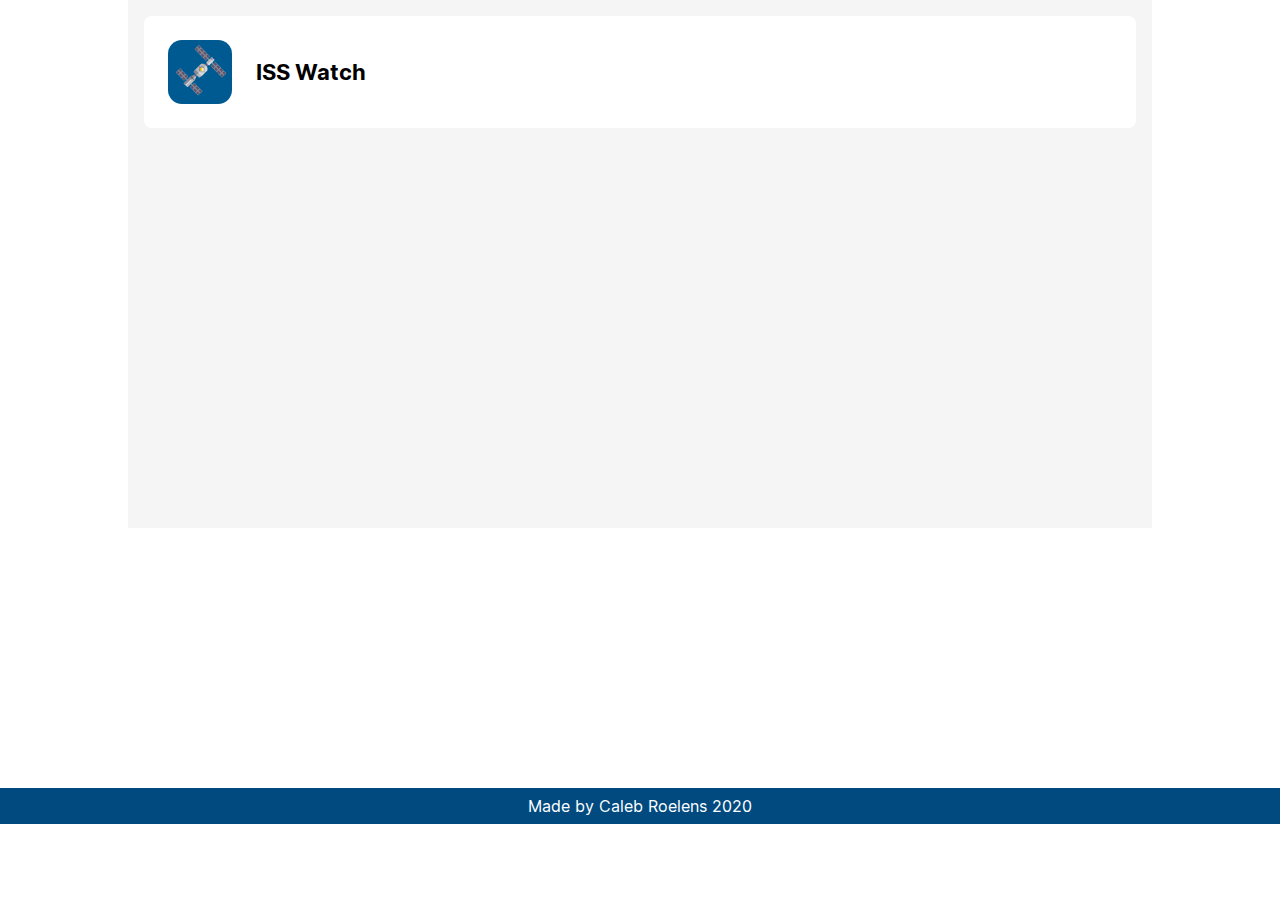
<file: index.html>
<!DOCTYPE html>
<html lang="en">
<head>
    <meta charset="UTF-8">
    <title>Home</title>
    <link rel="stylesheet" href="style/screen_index.css">
    <meta name="viewport" content="width=device-width, initial-scale=1">
    <script src="javascript/overview.js"></script>
    <link rel="apple-touch-icon" sizes="180x180" href="https://calebroelenshowest.github.io/iss/favicons/apple-touch-icon.png">
    <link rel="icon" type="image/png" sizes="32x32" href="https://calebroelenshowest.github.io/iss/favicons/favicon-32x32.png">
    <link rel="icon" type="image/png" sizes="16x16" href="https://calebroelenshowest.github.io/iss/favicons/favicon-16x16.png">
    <link rel="manifest" href="https://calebroelenshowest.github.io/iss/favicons/site.webmanifest">
    <link rel="mask-icon" href="https://calebroelenshowest.github.io/iss/favicons/safari-pinned-tab.svg" color="#4d61ab">
    <link rel="shortcut icon" href="https://calebroelenshowest.github.io/iss/favicons/favicon.ico">
    <meta name="msapplication-TileColor" content="#2d89ef">
    <meta name="msapplication-config" content="https://calebroelenshowest.github.io/iss/favicons/browserconfig.xml">
    <meta name="theme-color" content="#ffffff">
</head>
<body>
<div class="c-content">
    <div class="c-content__grid">
        <div class="c-section c-content__grid-item1">
            <div class="c-app-logo c-content__innergrid-item1">
                <img class="c-app-logo__image" src="images/Icon.png" alt="app-logo">
                <span class="c-app-logo__text">ISS Watch</span>
            </div>
            <div class="c-content-text c-content__innergrid-item2">
                <h1 class="c-h1-text u-text-bold">Watch the ISS</h1>
                <p class="c-paragraph u-text-light">Using ISS Watch, you can find out where the International Space Station is now. Compare your location to the location of the ISS and find out now
                    if you could see it from where you are.</p>
                <p class="c-paragraph">The ISS can be seen from more than 90% of the populated area's on earth. It goes around earth multiple times a day. When the ISS passes, it looks like a fast (28k/km an hour) object going through the sky.</p>
            </div>
            <div class="c-content-images c-content__innergrid-item3">
                <img class="c-content-image" alt="ISS" src="images/ISS%20mockup.png">
            </div>
        </div>
        <div class="c-section c-content__grid-item2">
            <div class="c-section__grid">
                <div class="c-section__grid-item">
                    <div class="c-section__grid-item__header">
                        <svg class="c-section__grid-item__header-icon" xmlns="http://www.w3.org/2000/svg" viewBox="0 0 24 24" fill="black" width="18px" height="18px"><path d="M0 0h24v24H0z" fill="none"/><path d="M12 8c-2.21 0-4 1.79-4 4s1.79 4 4 4 4-1.79 4-4-1.79-4-4-4zm8.94 3c-.46-4.17-3.77-7.48-7.94-7.94V1h-2v2.06C6.83 3.52 3.52 6.83 3.06 11H1v2h2.06c.46 4.17 3.77 7.48 7.94 7.94V23h2v-2.06c4.17-.46 7.48-3.77 7.94-7.94H23v-2h-2.06zM12 19c-3.87 0-7-3.13-7-7s3.13-7 7-7 7 3.13 7 7-3.13 7-7 7z"/></svg>
                        <span class="c-section__grid-item__header-text">Locate</span>
                    </div>
                    <div class="c-section__grid-item__content">
                        <p class="c-paragraph">Locate where the ISS is, live updated.</p>
                    </div>
                </div>
                <div class="c-section__grid-item">
                    <div class="c-section__grid-item__header">
                        <svg class="c-section__grid-item__header-icon" xmlns="http://www.w3.org/2000/svg" enable-background="new 0 0 24 24" viewBox="0 0 24 24" fill="black" width="18px" height="18px"><g><rect fill="none" height="24" width="24" x="0"/></g><g><g><g><path d="M9.01,14H2v2h7.01v3L13,15l-3.99-4V14z M14.99,13v-3H22V8h-7.01V5L11,9L14.99,13z"/></g></g></g></svg>
                        <span class="c-section__grid-item__header-text">Compare</span>
                    </div>
                    <div class="c-section__grid-item__content">
                        <p class="c-paragraph">Compare your own location with where the ISS is. How far is the ISS away?</p>
                    </div>
                </div>
                <div class="c-section__grid-item">
                    <div class="c-section__grid-item__header">
                        <svg class="c-section__grid-item__header-icon" xmlns="http://www.w3.org/2000/svg" viewBox="0 0 24 24" fill="black" width="18px" height="18px"><path d="M0 0h24v24H0z" fill="none"/><path d="M12 4.5C7 4.5 2.73 7.61 1 12c1.73 4.39 6 7.5 11 7.5s9.27-3.11 11-7.5c-1.73-4.39-6-7.5-11-7.5zM12 17c-2.76 0-5-2.24-5-5s2.24-5 5-5 5 2.24 5 5-2.24 5-5 5zm0-8c-1.66 0-3 1.34-3 3s1.34 3 3 3 3-1.34 3-3-1.34-3-3-3z"/></svg>
                        <span class="c-section__grid-item__header-text">Watch</span>
                    </div>
                    <div class="c-section__grid-item__content">
                        <p class="c-paragraph">Is the ISS visible? When can I see the ISS next time?</p>
                    </div>
                </div>
            </div>
        </div>
        <div class="c-section c-content__grid-item3">
            <div class="c-app-options">
                <div class="c-app-options__header">
                    <svg class="c-app-options__header-icon" xmlns="http://www.w3.org/2000/svg" viewBox="0 0 24 24" fill="black" width="18px" height="18px"><path d="M0 0h24v24H0z" fill="none"/><path d="M7.58 4.08L6.15 2.65C3.75 4.48 2.17 7.3 2.03 10.5h2c.15-2.65 1.51-4.97 3.55-6.42zm12.39 6.42h2c-.15-3.2-1.73-6.02-4.12-7.85l-1.42 1.43c2.02 1.45 3.39 3.77 3.54 6.42zM18 11c0-3.07-1.64-5.64-4.5-6.32V4c0-.83-.67-1.5-1.5-1.5s-1.5.67-1.5 1.5v.68C7.63 5.36 6 7.92 6 11v5l-2 2v1h16v-1l-2-2v-5zm-6 11c.14 0 .27-.01.4-.04.65-.14 1.18-.58 1.44-1.18.1-.24.15-.5.15-.78h-4c.01 1.1.9 2 2.01 2z"/></svg>
                    <span class="c-app-options__header-text">Start using ISS Watch now</span>
                </div>
                <div class="c-app-options-content c-app-options-content__actions">
                    <div class="c-app-options-btn js-open-app">Open App</div>
                    <div class="c-app-options-btn js-popup-open">Subscribe for updates</div>
                </div>
            </div>
        </div>
    </div>
</div>
<div class="c-footer">
    <span class="c-footer-text">Made by Caleb Roelens 2020</span>
</div>
<div class="c-popup js-popup u-hide">
    <div class="c-popup-content">
        <div class="c-popup__header">
            <div class="c-popup__header-inc-close">
                <h1 class="c-h1-text">Subscribe</h1><div class="c-popup__header-close-btn js-popup-close">X</div>
            </div>
            <p class="c-paragraph">By subscribing, we will notify you when the app has new features.</p>
        </div>
        <div class="c-popup__inputs">
            <input class="c-popup-input-email" type="email" placeholder="E-mail">
            <div class="js-popup-subscribe c-popup-input-btn">Subscribe</div>
        </div>
    </div>
</div>
</body>
</html>
</file>
<file: style/screen_index.css>
* {
    margin: 0;
    padding: 0;
    overflow: auto;
}

html {
    width: 100%;
}

:root {
    /* ROOT:
    Color scheme: Default light theme
    Layout: Mobile first
    */

    /* Variables: Colors */
    --theme-color-main: #004A7F;
    --theme-color-accent: WhiteSmoke;
    --theme-color-text-on-main: White;
    --theme-color-text-on-accent: Black;
    --theme-color-text-on-body: Black;
    --theme-color-main-hover: #0075b4;
    --theme-color-background: White;

    /* Variables: Sizes */

    --content-factor: 8px;

}

@media(prefers-color-scheme: dark){
    :root {

    }
}


/* Fonts
   Name: Inter (Web)
   Formats: TrueType (Mobile)
            Woff (Modern Browsers)
            Woff2 (Modern Browsers)
 */
@font-face {
    font-family: "Inter Web";
    src: url("../fonts/Inter-Bold.ttf") format('truetype');
    src: url("../fonts/Inter-Bold.woff") format('woff');
    src: url("../fonts/Inter-Bold.woff2") format('woff2');
    font-weight: bold;
}

@font-face {
    font-family: "Inter Web";
    src: url("../fonts/Inter-Light.ttf") format('truetype');
    src: url("../fonts/Inter-Light.woff") format('woff');
    src: url("../fonts/Inter-Light.woff2") format('woff2');
    font-weight: 200;
}

@font-face {
    font-family: "Inter Web";
    src: url("../fonts/Inter-Regular.ttf") format('truetype');
    src: url("../fonts/Inter-Regular.woff") format('woff');
    src: url("../fonts/Inter-Regular.woff2") format('woff2');
    font-weight: normal;
}

/* Scrollbar */

::-webkit-scrollbar {
    width: 15px;
}
::-webkit-scrollbar-track {
    background: var(--theme-color-accent);
}
::-webkit-scrollbar-thumb {
    background: var(--theme-color-main);
}
::-webkit-scrollbar-thumb:hover {
    background: var(--theme-color-main-hover);
}

/* Components */

.c-content {
    padding-left: var(--content-factor);
    padding-right: var(--content-factor);
}

.c-app-logo__image {
    height: 64px;
    width: auto;
    border-radius: 30px;
    padding: 16px;
}

.c-app-logo__text {
    font-family: "Inter Web", serif;
    font-weight: bold;
    padding: 8px;
    font-size: 22px;
    color: var(--theme-color-text-on-body);
}

.c-app-logo {
    display: flex;
    align-items: center;
    padding: 8px;
    border-radius: 8px;
    margin: 16px;
    background-color: var(--theme-color-text-on-main);
}

.c-h1-text {
    font-family: "Inter Web", sans-serif;
    font-weight: bold;
}

.c-paragraph {
    line-height: 1.25;
    font-family: "Inter Web", sans-serif;
    font-weight: 200;
    margin-bottom: 8px;
}

.c-content-text {
    padding: 8px;
}

.c-section__grid-item__header {
    display: flex;
    align-items: center;
    margin: 8px;
}

.c-section__grid-item__header-text {
    font-family: "Inter Web", sans-serif;
    font-weight: bold;
    font-size: 18px;
    color: var(--theme-color-text-on-body);

}

.c-section__grid-item__header-icon {
    height: 32px;
    width: 32px;
    border-radius: 4px;
    margin-right: 8px;
}

.c-section__grid-item__content {
    padding: 0 8px 8px;
}

.c-section__grid-item {
    opacity: 0;
    will-change: transform, opacity;
}

.c-section__grid-item:nth-child(1){
    animation-name: fadein;
    animation-duration: 0.4s;
    animation-delay: 0.05s;
    animation-fill-mode: forwards;
}
.c-section__grid-item:nth-child(2){
    animation-name: fadein;
    animation-duration: 0.4s;
    animation-delay: 0.1s;
    animation-fill-mode: forwards;
}
.c-section__grid-item:nth-child(3){
    animation-name: fadein;
    animation-duration: 0.4s;
    animation-delay: 0.2s;
    animation-fill-mode: forwards;
}

.c-content__innergrid-item2, .c-content__innergrid-item3{
    opacity: 0;
    animation-name: fadein;
    animation-duration: 0.4s;
    animation-delay: 0.05s;
    animation-fill-mode: forwards;
    will-change: transform, opacity;
}

.c-content__grid-item3 {
    opacity: 0;
    animation-name: fadein;
    animation-duration: 0.5s;
    animation-delay: 0.25s;
    animation-fill-mode: forwards;
}

@keyframes fadein {
    0% {opacity: 0; transform: scale(0)} 100% {opacity: 1; transform: scale(1.0)}
}



.c-app-options {
    padding: 8px;
}

.c-app-options__header {
    display: flex;
    align-items: center;
}

.c-app-options__header-icon {
    height: 32px;
    width: 32px;
    border-radius: 4px;
    margin-left: 8px;
    padding: 8px;
}

.c-app-options__header-text {
    font-family: "Inter Web", sans-serif;
    font-weight: bold;
    font-size: 18px;
    color: var(--theme-color-text-on-accent);
}

.c-app-options-content {
    font-family: "Inter Web", sans-serif;
}

.c-app-options-btn {
    border-radius: 4px;
    background-color: var(--theme-color-main);
    padding: 8px;
    color: var(--theme-color-text-on-main);
    font-weight: bold;
    cursor: pointer;
    margin: 8px;
    text-align: center;
}

.c-footer-text {
    font-family: "Inter Web", sans-serif;
}

.c-section:nth-child(odd){
    background-color: var(--theme-color-accent);
}

.c-footer {
    display: flex;
    flex-direction: column;
    background-color: var(--theme-color-main);
    color: var(--theme-color-text-on-main);
    align-items: center;
    padding: 8px;
}

.c-footer__link {
    font-family: "Inter Web", sans-serif;
    color: var(--theme-color-text-on-main);
}

.u-hide {
    display: none;
}

.c-content-image {
    max-height: 40vh;
}

.c-content__innergrid-item3 {
    display: flex;
    justify-content: center;
    align-items: center;
}


/* Grid */

.c-content__grid {
    display: grid;
    grid-column-gap: 16px;
    grid-row-gap: 16px;
    color: var(--theme-color-text-on-accent);
}

.c-content__grid-item1 {
    grid-column-start: 1;
    grid-column-end: 3;
}

.c-content__grid-item2 {
    grid-column-start: 1;
    grid-column-end: 3;
}

.c-content__grid-item3 {
    grid-column-start: 1;
    grid-column-end: 3;
}

.c-section__grid-item {
    background-color: var(--theme-color-accent);
    margin: 4px;
}

/* Popup (Subscribe) */

.c-popup {

    position: fixed;
    z-index: 1;
    padding-top: 48px;
    left: 0;
    top: 0;
    font-family: "Inter Web", sans-serif;
    width: 100%;
    height: 100%;
    overflow: hidden;
    background-color: rgba(0,0,0,0.5);

}

.c-popup-content {
    background-color: #fefefe;
    margin: auto;
    padding: 20px;
    box-shadow: 0 4px 5px rgba(00,00,00 , 0.5);
    width: 90%;
    max-width: 500px;
    border-radius: 8px;
}

.c-popup-input-btn {
    border-radius: 4px;
    background-color: var(--theme-color-main);
    color: var(--theme-color-text-on-main);
    font-weight: bold;
    cursor: pointer;
    text-align: center;
    font-size: 16px;
    margin: 16px 4px;
    padding: 8px;
}

.c-popup-input-email {
    display: block;
    border-radius: 4px;
    border-width: 1px;
    border-color: var(--theme-color-main);
    font-size: 16px;
    padding: 4px;
    margin: 16px auto;
    min-width: 80%;
}

.c-popup__header-inc-close {
    display: flex;
    justify-content: space-between;
    align-items: center;
    margin-bottom: 8px;
}

.c-popup__header-close-btn {
    border-radius: 4px;
    background-color: var(--theme-color-main);
    color: var(--theme-color-text-on-main);
    font-weight: bold;
    cursor: pointer;
    text-align: center;
    padding: 8px;
    height: 24px;
    width: 24px;
    vertical-align: center;
}


@media(min-width: 950px){

    .c-content {
        max-width: 80vw;
        margin-left: auto;
        margin-right: auto;
    }

    body {
        background-color: var(--theme-color-accent);
    }

    .c-content__grid-item1 {
        display: grid;
        column-gap: 16px;
    }
    .c-content__innergrid-item1{
        /*grid-column-start: 1;*/
        /*grid-column-end: 5;*/
        /*grid-row-start: 1;*/
        /*grid-row-end: 2;*/
        grid-area: 1 / 1 / 2 / 5;
    }
    .c-content__innergrid-item2 {
        /*grid-column-start: 3;*/
        /*grid-column-end: 5;*/
        /*grid-row-start: 2;*/
        grid-area: 2 / 3 / 2 / 5;
    }
    .c-content__innergrid-item3 {
        /*grid-column-start: 1;*/
        /*grid-column-end: 3;*/
        /*grid-row-start: 2;*/
        grid-area: 2 / 1 / 2 / 3;
    }

    .c-content-image {
        max-height: 30vw;

    }

    .c-content-text {
        padding: 16px;
    }

    .c-section__grid {
        display: grid;
    }

    .c-section__grid-item:nth-child(1){
        grid-column-start: 1;
        grid-column-end: 2;
    }
    .c-section__grid-item:nth-child(2){
        grid-column-start: 2;
        grid-column-end: 3;
    }
    .c-section__grid-item:nth-child(3){
        grid-column-start: 3;
        grid-column-end: 4;
    }

    .c-section__grid-item {
        margin: 4px;
    }

    .c-app-options-content__actions {
        display: flex;
        justify-content: center;
        align-content: center;
    }

    .c-app-options-btn {
        width: 100vw;
    }

    .c-popup-content {
        width: 50%;
        max-width: 500px;
    }

    .u-hide {
        display: none;
    }

    body {
        display: flex;
        flex-direction: column;
        background-color: var(--theme-color-background);
    }

}
</file>
